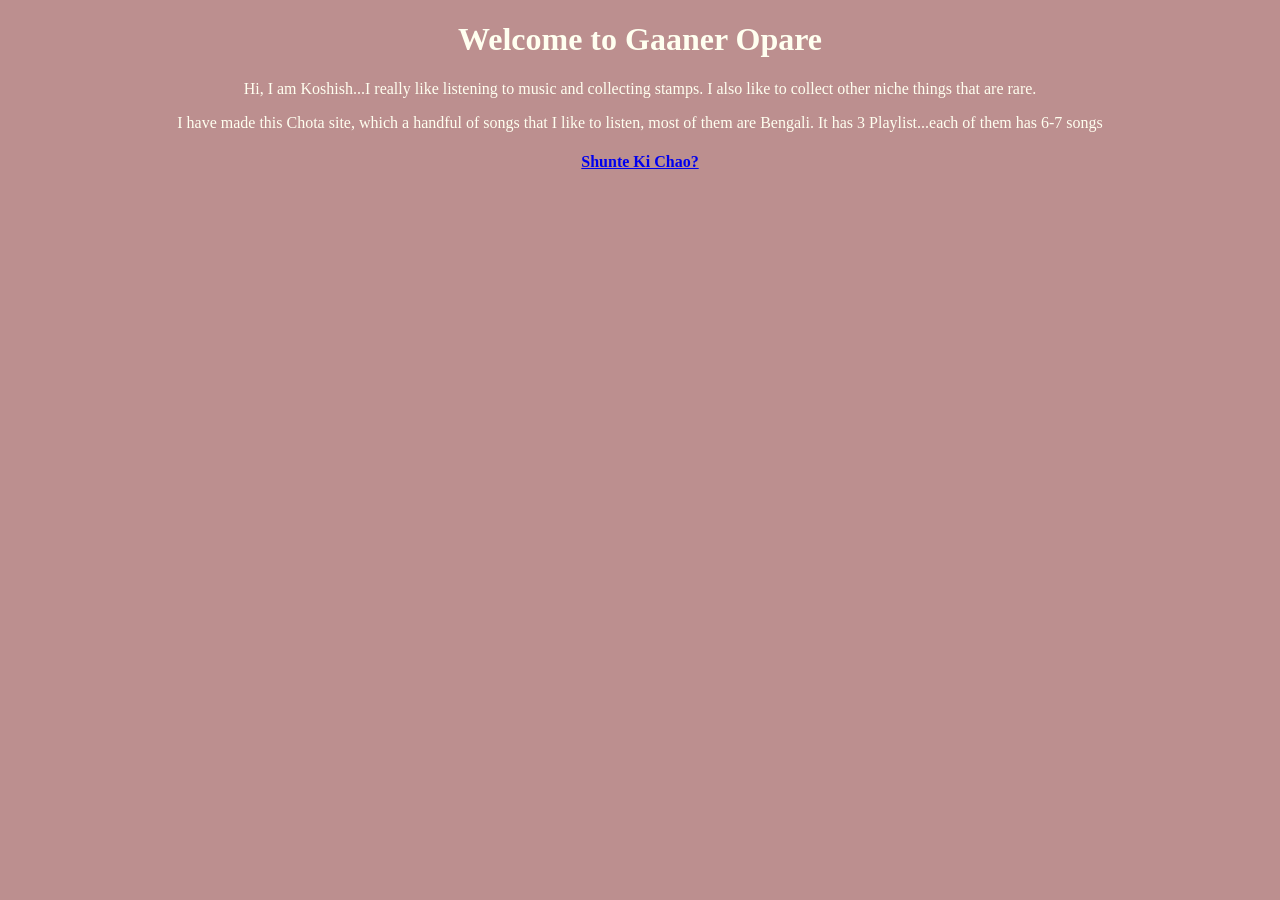
<file: index.html>
<!DOCTYPE html>
<html>
  <head>
  <link href="https://fonts.googleapis.com/css?family=Nanum Myeongjo">
    <meta charset="UTF-8">
    <meta name="viewport" content="width=device-width, initial-scale=1.0">
    <title>Musical Mania</title>
   
    <link href="/style.css" rel="stylesheet" type="text/css" media="all">
  </head>
  <body>
    <h1>Welcome to Gaaner Opare</h1>
     <p> Hi, I am Koshish...I really like listening to music and collecting stamps. I also like to collect other niche things that are rare.</p>
     <p> I have made this Chota site, which a handful of songs that I like to listen, most of them are Bengali. <t> It has 3 Playlist...each of them has 6-7 songs</t> </p>
     <h4> 
    <a href="Shunte.html">Shunte Ki Chao?</a>
     </h4>
     
</body>
</html>
</file>
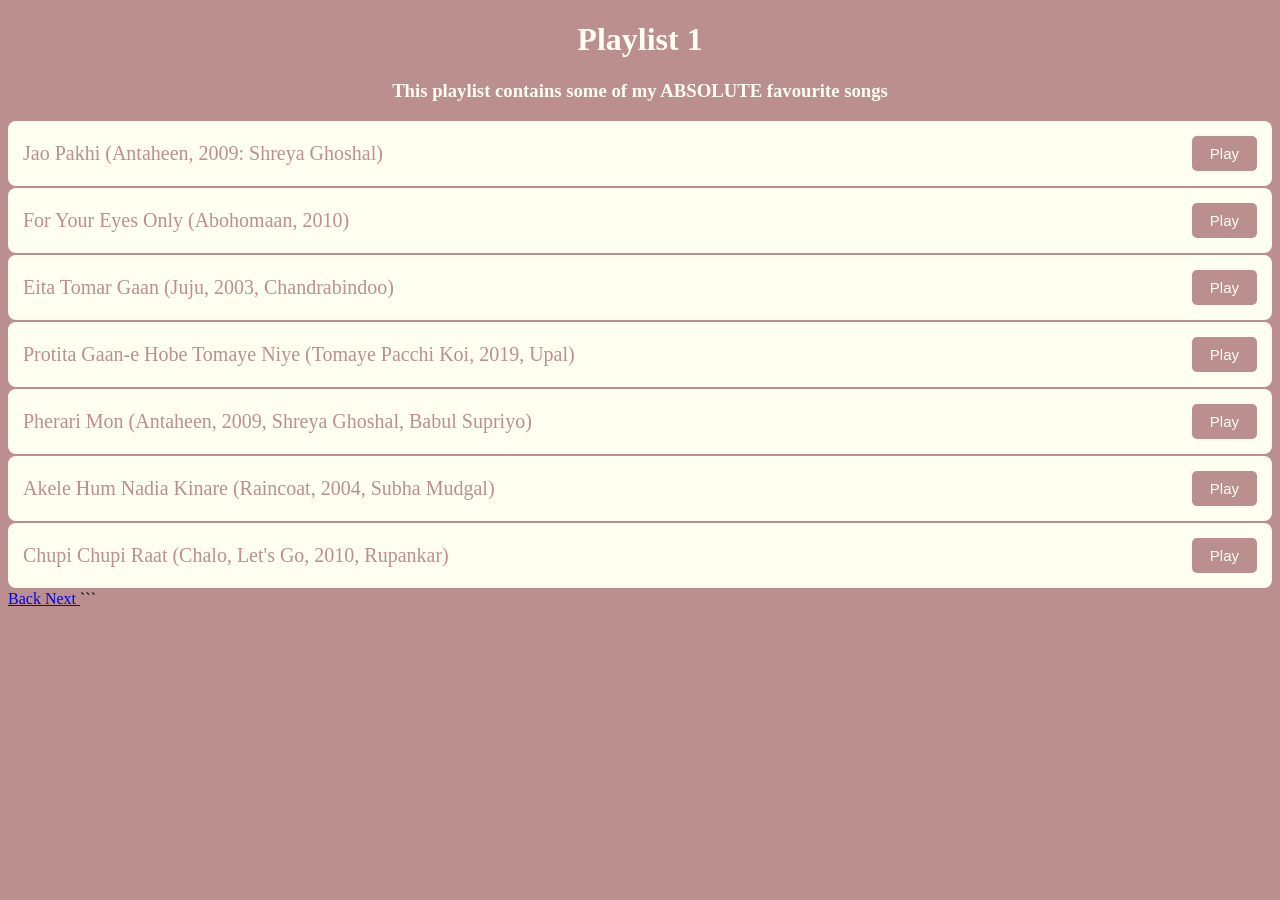
<file: playlist1.html>
<!DOCTYPE html>
<html lang="en">
<head>
    <meta charset="UTF-8">
    <meta name="viewport" content="width=device-width, initial-scale=1.0">

    <title>Playlists</title>

    <link href="playliststyle1.css" rel="stylesheet"
          type="text/css" media="all">
</head>

<body>

    <h1>Playlist 1</h1>

    <h3>This playlist contains some of my ABSOLUTE favourite songs</h3>

    <div class="song-line">
        <span>Jao Pakhi (Antaheen, 2009: Shreya Ghoshal)</span>

        <button class="play-btn"
            onclick="window.open('https://music.youtube.com/watch?v=nS78r2M2wvU&si=97aMhPlZxQ09_ZOC', '_blank')">
            Play
        </button>
    </div>

    <div class="song-line">
        <span>For Your Eyes Only (Abohomaan, 2010)</span>

        <button class="play-btn"
            onclick="window.open('https://music.youtube.com/watch?v=qY_vEN-kagE&si=QUE60HY-p9Guylp8', '_blank')">
            Play
        </button>
    </div>
     <div class="song-line">
        <span>Eita Tomar Gaan (Juju, 2003, Chandrabindoo)</span>

        <button class="play-btn"
            onclick="window.open('https://music.youtube.com/watch?v=kpq572hbVhY&si=7wjuyv4e9ew1UpRg', '_blank')">
            Play
        </button>
    </div>
     <div class="song-line">
        <span>Protita Gaan-e Hobe Tomaye Niye (Tomaye Pacchi Koi, 2019, Upal)</span>

        <button class="play-btn"
            onclick="window.open('https://music.youtube.com/watch?v=5qbqeihNyKE&si=F-iKnMMdupynP_6S', '_blank')">
            Play
        </button>
    </div>
 <div class="song-line">
        <span>Pherari Mon (Antaheen, 2009, Shreya Ghoshal, Babul Supriyo)</span>

        <button class="play-btn"
            onclick="window.open('https://music.youtube.com/watch?v=PhbRGERKaXs&si=YqW04Fgz97GFJ9gX', '_blank')">
            Play
        </button>
    </div>

 <div class="song-line">
        <span>Akele Hum Nadia Kinare (Raincoat, 2004, Subha Mudgal)</span>

        <button class="play-btn"
            onclick="window.open('https://music.youtube.com/watch?v=0Swv5pxFKJ4&si=KxH3IeJ9UfBywxYx', '_blank')">
            Play
        </button>
    </div>

 <div class="song-line">
        <span>Chupi Chupi Raat (Chalo, Let's Go, 2010, Rupankar)</span>

        <button class="play-btn"
            onclick="window.open('https://music.youtube.com/watch?v=2yKqzMGNjKY&si=VM_cUdq_7IR5O1SB', '_blank')">
            Play
        </button>
    </div>

 <a href="Shunte.html"> Back </a>  <a href="playlist2.html"> Next </a>  

    

</body>
</html>
```
</file>
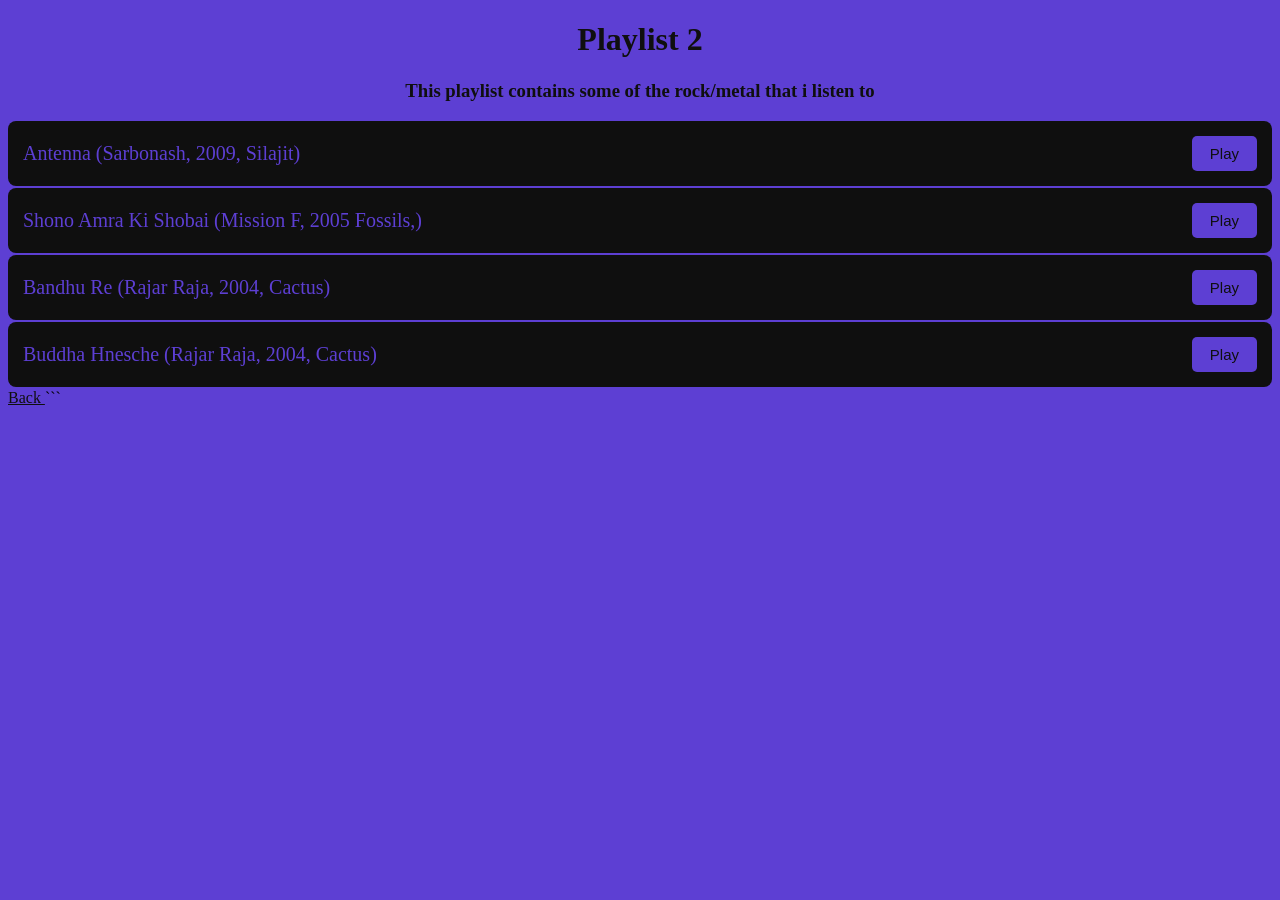
<file: playlist2.html>
<!DOCTYPE html>
<html lang="en">
<head>
    <meta charset="UTF-8">
    <meta name="viewport" content="width=device-width, initial-scale=1.0">

    <title>Playlists</title>

    <link href="playliststyle2.css" rel="stylesheet"
          type="text/css" media="all">
</head>

<body>

    <h1>Playlist 2</h1>

    <h3>This playlist contains some of the rock/metal that i listen to</h3>

    <div class="song-line">
        <span>Antenna (Sarbonash, 2009, Silajit)</span>

        <button class="play-btn"
            onclick="window.open('https://music.youtube.com/watch?v=D6rkvERFJD4&si=vGIa2OnjC4Aqf-dJ', '_blank')">
            Play
        </button>
    </div>

    <div class="song-line">
        <span>Shono Amra Ki Shobai (Mission F, 2005 Fossils,)</span>

        <button class="play-btn"
            onclick="window.open('https://music.youtube.com/watch?v=w1hjJ_0bPpE&si=DyylNH3yBfx1OHUH', '_blank')">
            Play
        </button>
    </div>
     <div class="song-line">
        <span>Bandhu Re (Rajar Raja, 2004, Cactus)</span>

        <button class="play-btn"
            onclick="window.open('https://music.youtube.com/watch?v=nEaBzoEq92I&si=Z54hAB-jTlpSQgxK', '_blank')">
            Play
        </button>
    </div>
     <div class="song-line">
        <span>Buddha Hnesche (Rajar Raja, 2004, Cactus)</span>

        <button class="play-btn"
            onclick="window.open('https://music.youtube.com/watch?v=AmW3aNVvgbk&si=4eCwy5XNVmy7ebU1', '_blank')">
            Play
        </button>
    </div>

  <a href="playlist1.html"> Back </a> 
    

</body>
</html>
```
</file>
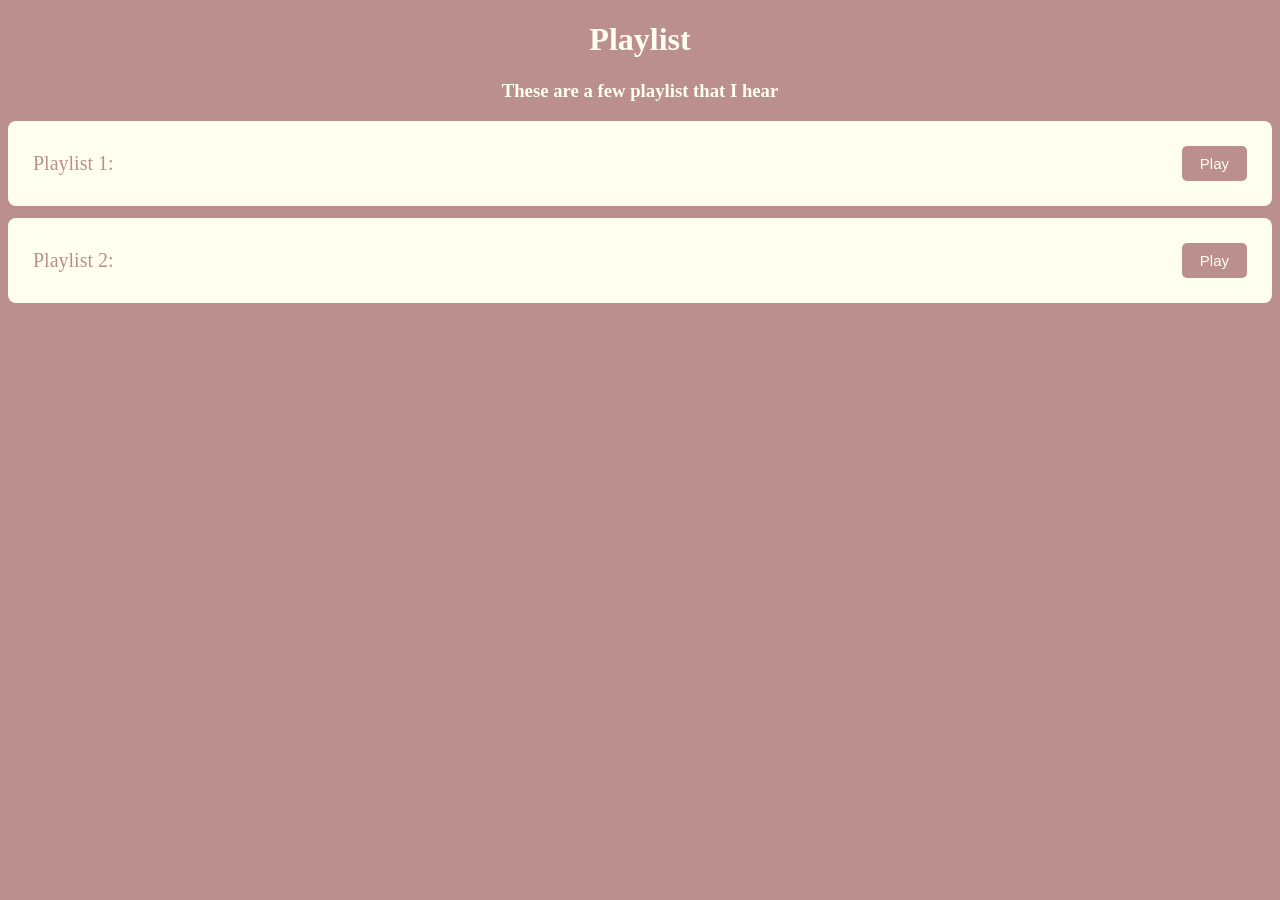
<file: Shunte.html>
<!DOCTYPE html>
<html>
  <head>
    <meta charset="UTF-8">
    <meta name="viewport" content="width=device-width, initial-scale=1.0">
    <title>Playlists</title>
    <link href="playlist.css" rel="stylesheet" type="text/css" media="all">
  </head>
  <body>
  <h1> Playlist </h1>
  <h3> These are a few playlist that I hear </h3>
  <div class="song-line">
            <span>Playlist 1:</span>
            <a href="playlist1.html" target="_blank">
              <button class="play-btn">Play</button>
            </a>
        </div>
        <div class="song-line">
            <span>Playlist 2:</span>
            <a href="playlist2.html" target="_blank">
              <button class="play-btn">Play</button>
            </a>
            </div>
  </body>
</html>
</file>
<file: style.css>
body {
  background-color: RosyBrown;
  color:RosyBrown;
}
h1 {
  color:  Ivory;
  font-family: Nanum Myeongjo;
  text-align: center;
}
p { color: Ivory;
font-weight: 500;
text-align: center;
}
h4 {
  color: Sienna;
  font-weight: 700;
  text-align: center;
}
</file>
<file: playliststyle1.css>
body{
        background-color: RosyBrown;
      }
      h3{
        text-align: center;
        color: Ivory;
      }
      h1{
        text-align: center;
        color: Ivory;
        }
        a{
          color: Ivory
          font-weight: 300;
          gap: 50px}
    
.song-line {
            display: flex;
            justify-content: space-between;
            align-items: center;
            gap: 5px;
            padding: 15px;
            margin-bottom: 2px;
            background-color: Ivory;
            color: RosyBrown;
            border-radius: 8px;
        }

        .song-line span {
            font-size: 20px;
        }

        .play-btn {
            background-color: RosyBrown;
            color: Ivory;
            border: none;
            padding: 9px 18px;
            border-radius: 5px;
            cursor: pointer;
            font-size: 15px;
        }

        .play-btn:hover {
            background-color: Ivory;
            color: RosyBrown;
            }

        #musicPlayer {
            width: 100%;
        }
</file>
<file: playliststyle2.css>
body{
        background-color: #5D3FD3;
      }
      h3{
        text-align: center;
        color: #0F0F0F;
      }
      h1{
        text-align: center;
        color: #0F0F0F;
        }
    a {
      color:#0F0F0F; 
      font-weight: 300;}
.song-line {
            display: flex;
            justify-content: space-between;
            align-items: center;
            gap: 5px;
            padding: 15px;
            margin-bottom: 2px;
            background-color: #0F0F0F;
            color:#5D3FD3;
            border-radius: 8px;
        }

        .song-line span {
            font-size: 20px;
        }

        .play-btn {
            background-color: #5D3FD3;
            color: #0F0F0F;
            border: none;
            padding: 9px 18px;
            border-radius: 5px;
            cursor: pointer;
            font-size: 15px;
        }

        .play-btn:hover {
            background-color: #0F0F0F;
            color: #5D3FD3;
            }

        #musicPlayer {
            width: 100%;
        }
</file>
<file: playlist.css>
body{
        background-color: RosyBrown;
      }
      h3{
        text-align: center;
        color: Ivory;
      }
      h1{
        text-align: center;
        color: Ivory;
        }
    
.song-line {
            display: flex;
            justify-content: space-between;
            align-items: center;
            gap: 10px;
            padding: 25px;
            margin-bottom: 12px;
            background-color: Ivory;
            color: RosyBrown;
            border-radius: 8px;
        }

        .song-line span {
            font-size: 20px;
        }

        .play-btn {
            background-color: RosyBrown;
            color: Ivory;
            border: none;
            padding: 9px 18px;
            border-radius: 5px;
            cursor: pointer;
            font-size: 15px;
        }

        .play-btn:hover {
            background-color: Ivory;
            color: RosyBrown;
            }

        #musicPlayer {
            width: 100%;
        }
</file>
